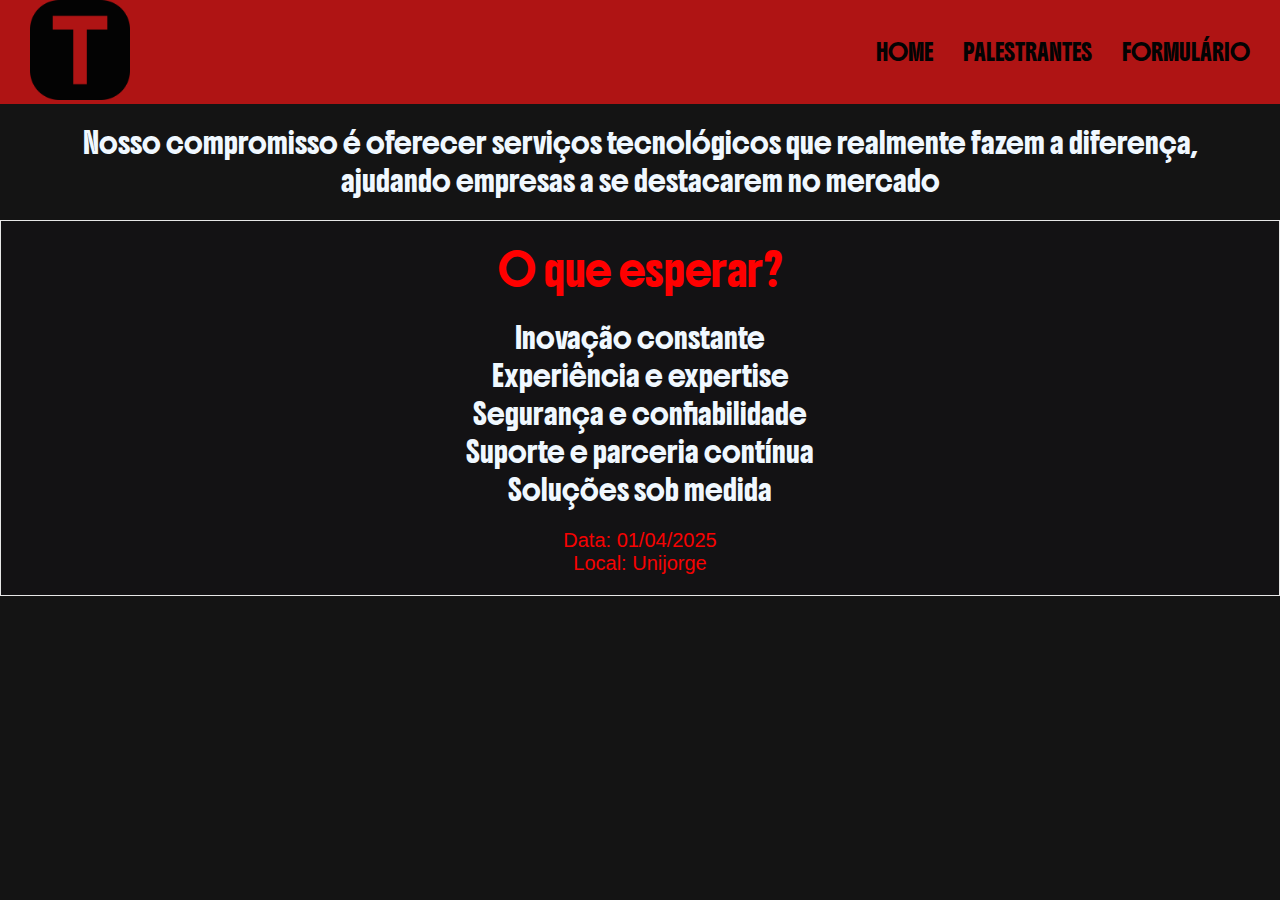
<file: index.html>
<!DOCTYPE html>
<html lang="pt-br">

<head>
  <meta charset="UTF-8">
  <meta name="viewport" content="width=device-width, initial-scale=1.0">
  <title>TechConnect</title>
  <link rel="stylesheet" href="Style.css">
</head>

<body>
  <div class="navbar">
    <div class="imagebar"><img src="letter-t_9507556.png" alt="imagem">
    </div>
    <div class="pao">
      <a href="">HOME</a>
      <a href="palestrantes.html">PALESTRANTES</a>
      <a href="formulario.html">FORMULÁRIO</a>
    </div>
  </div>
  <div class="bv">
    <p>Nosso compromisso é oferecer serviços tecnológicos que realmente fazem a diferença,<br>ajudando empresas a se destacarem no mercado</p> 


  </div>
  <div class="grid">
<div class="ino">
  <p>O que esperar?<br>

</div>
    <div class="in">
        Inovação constante <br>
        Experiência e expertise <br>
        Segurança e confiabilidade <br>
        Suporte e parceria contínua <br>
        Soluções sob medida</p>
    </div>
    <div class="dt">
      <p>Data: 01/04/2025 <br>
      Local: Unijorge  <br>     
    </div>
  </div>
</body>

</html>
</file>
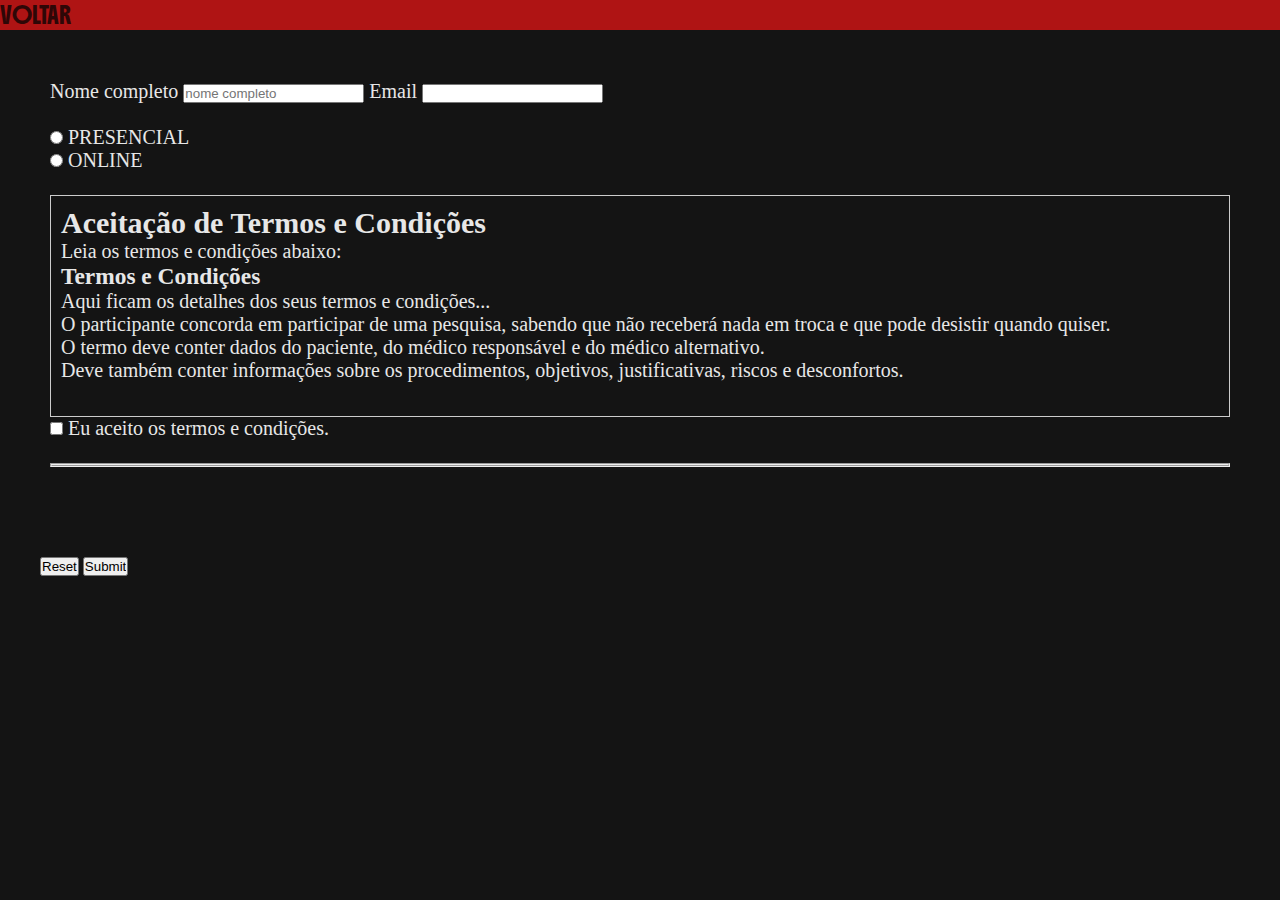
<file: formulario.html>
<!DOCTYPE html>
<html lang="pt-br">
<head>
  <meta charset="UTF-8">
  <meta name="viewport" content="width=device-width, initial-scale=1.0">
  <title>formulario</title>
  <link rel="stylesheet" href="Style.css">
</head>
<body>
  <div class="navbar">
    <div class="home">
      <a href="index.html">VOLTAR</a>
    </div>
  </div>
  <div class="form">
    <label for="nome">Nome completo</label>
    <input type="text" id="nome" name="nome" placeholder="nome completo"required >
    <label for="email">Email  </label>
    <input type="email"id="email" name="email"><br> <br>
    <input type="radio" id="otimo" name="avaliacao" value="Ótimo"> 
            <label for="otimo">PRESENCIAL</label><br>
            <input type="radio" id="bom" name="avaliacao" value="Bom">
            <label for="bom">ONLINE</label><br> <br>
            
            
            <div class="ovo" >
              <h2>Aceitação de Termos e Condições</h2>
      <p>Leia os termos e condições abaixo:</p>
        <h3>Termos e Condições</h3>
        <p>Aqui ficam os detalhes dos seus termos e condições...</p>
         <p>O participante concorda em participar de uma pesquisa, sabendo que não receberá nada em troca e que pode desistir quando quiser. </p>
         <p>O termo deve conter dados do paciente, do médico responsável e do médico alternativo. </p>
         <p>Deve também conter informações sobre os procedimentos, objetivos, justificativas, riscos e desconfortos. </p>
    </div>
    
    <form action="enviar" method="POST">
        <label for="aceite">
            <input type="checkbox" id="aceite" name="aceite" required>
            Eu aceito os termos e condições.
      
        </label><br><br>

   </fieldset>
    <fieldset>
    </div>
    <div class="enviar">
      <input type="reset">
      <input type="submit">  
    </div>
  
</body>
</html>
</file>
<file: Style.css>
@import url("https://fonts.googleapis.com/css2?family=Boldonse&display=swap");

.navbar {
  display: flex;
  flex-direction: row;
  align-items: center;
  justify-content: space-between;
  background-color: rgb(214, 20, 20);
  position: sticky;
  top: 0;
  opacity: 80%;
}
.imagebar img {
  width: 100px;
  height: 100px;
  padding-left: 30px;
}
body {
  background-color: rgb(20, 20, 20);
}
* {
  margin: 0;
  padding: 0;
}
.pao a {
  color: black;
  text-decoration: none;
  transition: 0.8s;
  font-family: "Boldonse", system-ui;
}
.pao {
  display: flex;
  flex-direction: row;
  gap: 30px;
  padding-right: 30px;
}
.pao a:hover {
  color: rgb(255, 255, 255);
  transform: scale(1.5);
}
.bv {
  color: aliceblue;
  font-size: 20px;
  text-align: center;
  font-family: "Boldonse", system-ui;
  padding: 20px;
}
.oq {
  color: rgb(255, 0, 0);
  font-size: 30px;
  text-align: center;
  font-family: "Boldonse", system-ui;
}
.in {
  color: aliceblue;
  font-size: 20px;
  text-align: center;
  font-family: "Boldonse", system-ui;
}
.ino {
  color: rgb(255, 0, 0);
  font-size: 30px;
  text-align: center;
  font-family: "Boldonse", system-ui;
}
  
.dt {
  color: rgb(247, 2, 2);
  font-size: 20px;
  text-align: center;
  font-family: Impact, Haettenschweiler, "Arial Narrow Bold", sans-serif;
}
.grid {
  background-color: rgb(19, 18, 20);
  display: grid;
  gap: 20px;
  justify-content: center;
  border: 1px solid #e7e7e7;
  padding: 20px;
  background-size: 50%;
}

.grid {
  color: aliceblue;
  font-size: 15px;
  text-align: center;
  font-family: "Boldonse", system-ui;
}
img {
  height: 200px;
}
.img {
  text-align: center;
}
.home a {
  color: rgba(0, 0, 0, 0.758);
  text-decoration: none;
  transition: 0.8s;
  font-family: "Boldonse", system-ui;
}
.form {
  color: #e7e7e7;
  padding: 30px;
  font-size: 20px;
  font-family: Georgia, "Times New Roman", Times, serif;
  padding: 50PX;
  
}
.ovo{
font-size: 20px;
padding: 30px;
border: 1px solid #ccc; padding: 10px; height: 200px; overflow: auto;
}
.enviar {
padding: 40px;

}
</file>
